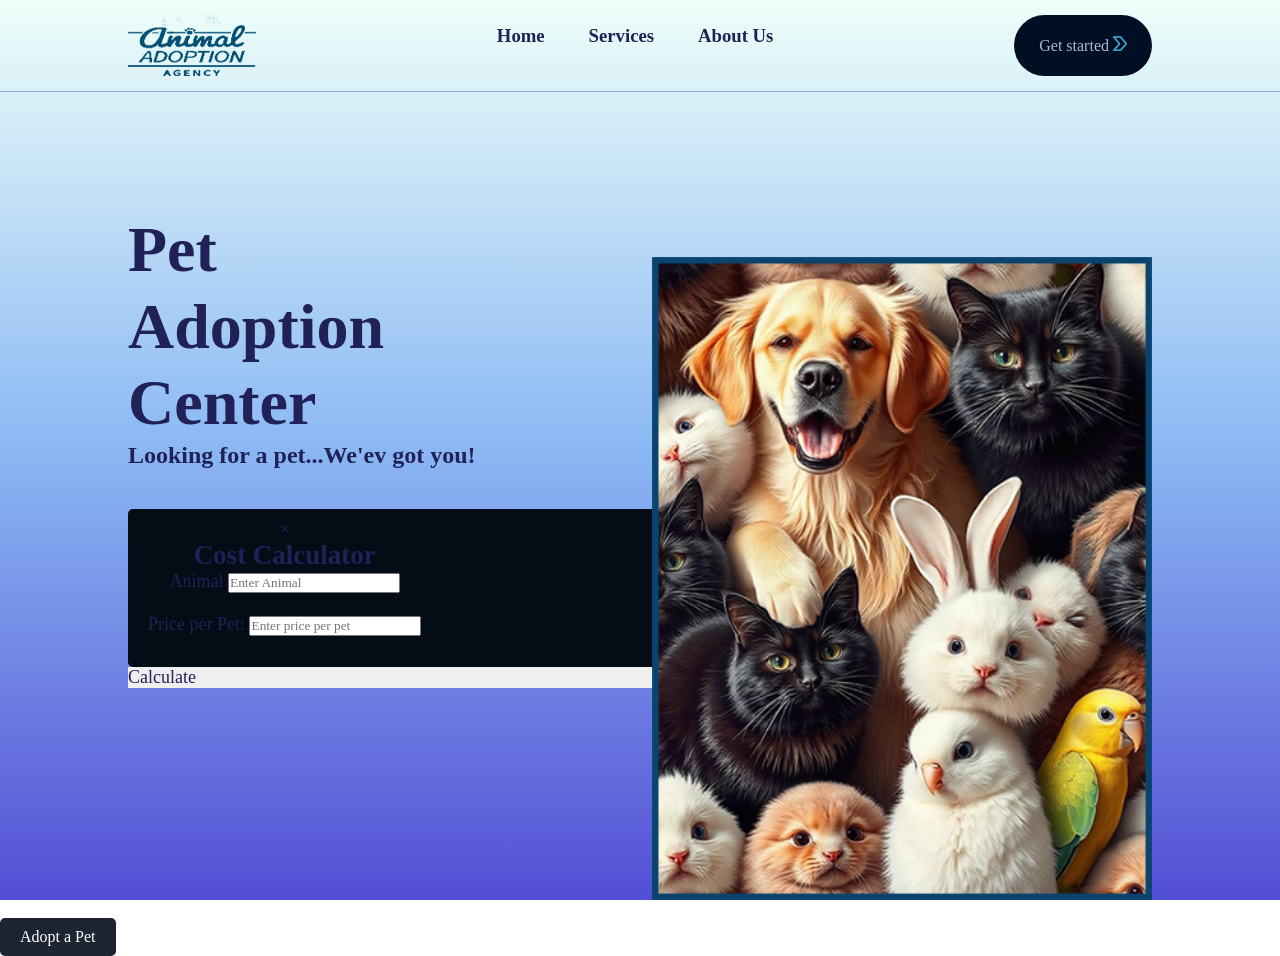
<file: index.html>
<!DOCTYPE html>
<html lang="en">
<head>
<meta name="viewport" content="width=device-width, initial-scale=1.0">
<title>Pet Adoption center</title>
<link rel="stylesheet" href="style.css">
</head>
<body>
<nav> 
    <img src="logo.png" class="logo">
    <ul>
    <li><h3>Home</h3></li>
    <li><h3>Services</h3></li>
    <li><h3>About Us</h3></li>
    </ul>
    <button class="nav-btn"> Get started <img src="blue arrow.png"/></button>
</nav>
<div class="header">
 <h1>Pet<br>Adoption<br>Center</h1>
 <p><h2>Looking for a pet...We'ev got you!</h2></p> 
 <div class="btn-container"></div>

 <button class="calculator" onclick="openModal()> Cost Calculator </button> 

// Modal Structure 

<div id="costModal" class="modal">
    <div class="modal-content">
      <span class="close" onclick="closeModal()">&times;</span>
      <h2>Cost Calculator</h2>
       <!-- Calculator Form -->
       <label for="Animal">Animal</label>
       <input type="number" id="Animal" placeholder="Enter Animal"><br><br>
       <label for="price">Price per Pet:</label>
       <input type="number" id="price" placeholder="Enter price per pet"><br><br>
       <button onclick="calculateCost()">Calculate</button>
 
       <!-- Display the calculated total cost -->
       <p id="totalCost"></p>
     </div>
   </div>
     <!-- JavaScript for Modal and Calculator -->
  <script>
    // Open the modal
    function openModal() {
      document.getElementById('costModal').style.display = 'block';
    }

    // Close the modal
    function closeModal() {
      document.getElementById('costModal').style.display = 'none';
    }

    // Calculate the cost based on quantity and price
    function calculateCost() {
      const Animal = document.getElementById('Animal').value;
      const price = document.getElementById('price').value;
      const totalCost = quantity * price;
      // Display the result
      document.getElementById('totalCost').innerText = `Total Cost: $${totalCost}`;
    }
    // Close the modal if the user clicks outside of it
    window.onclick = function(event) {
      const modal = document.getElementById('costModal');
      if (event.target == modal) {
        modal.style.display = 'none';
      }
    }
  </script>
   <br>
   <button class="form" onclick="showForm()">Adopt a Pet</button>

   <!-- Pet Adoption Form -->
   <div class="adoption-form" id="adoptionForm">
     <h2>Pet Adoption Form</h2>
     <form>
       <label for="name">Name:</label>
       <input type="text" id="name" name="name" required>
 
       <label for="email">Email:</label>
       <input type="email" id="email" name="email" required>
 
       <label for="phone">Phone Number:</label>
       <input type="tel" id="phone" name="phone" required>
 
       <label for="pet">Pet Interested In:</label>
       <input type="text" id="pet" name="pet" required>
 
       <label for="message">Why do you want to adopt?</label>
       <textarea id="message" name="message" rows="4" required></textarea>
 
       <button type="submit" class="my-button">Submit</button>
     </form>
   </div>
   <script>
    function showForm() {
      const form = document.getElementById('adoptionForm');
      form.style.display = 'block'; // Show the form
    }
  </script>
</div>  

   <img src="background.jpeg.png" class="background"/>

   <script>
    let navbar = document.querySelector('nav');
    window.onscroll= function(){
        if(window.scrollY > 0){
        navbar.style.background ='#eeff9';
    }else{
        navbar.style.background='transparent';
    } 
}
   </script> 
</body>
</html>
</file>
<file: style.css>
*{
margin:0;
padding:0;
box-sizing: border-box;
font-family:cursive;
color: #202156;
}
nav{
    position:fixed;
top:0;
left:0;
width:100%;
display:flex;
align-content: center;
justify-content:space-between;
padding: 15px 10%;
border-bottom: 1px solid #06127e53;
z-index:10;
}
nav ul li{
    list-style: none;
    display: inline-block;
    margin: 10px 20px;
    font-weight: 500;
    cursor:pointer;
    }
    .nav-btn{
        background:#010f25;
        color:#aeb9da;
        font-size:16px;
        padding:15px 25px;
        border:0;
        outline:0;
        border-radius:40px;
        cursor:pointer;
        }
        
    .header{
        width:100%;
        min-height: 100vh;
        background: linear-gradient(#eefff9 0%, #8cb9f4 49%, hsl(242, 61%, 57%) 100%);
        padding: 0 10%; 
        display:flex;
        justify-content: center;
        flex-direction: column;
    }  
    .header h1{
        margin: top 100px;
        font-size: 5vw;
        line-height: 6vw;

    } 
    .btn-container{
        margin: 20px 0;
    }
    .header button{
        border: 0;
        outline: 0;
        display: inline-flex;
        align-items: center;
        font-size: 18px;
        margin-right: 20px;
        cursor: pointer;
    }
    .calculator{
        padding: 10px 20px;
      font-size: 16px;
      color: white;
      background-color: #040c16;
      border: none;
      border-radius: 5px;
      cursor: pointer;
      transition: background-color 0.3s ease;
    
    }
    .calculator:hover{
        background-color: #ced1e8;
    }
     .modal {
        display: none;
        position: fixed;
        z-index: 1;
        left: 0;
        top: 0;
        width: 100%;
        height: 100%;
        background-color: rgba(0, 0, 0, 0.5);
      }
      .form {
        padding: 10px 20px;
        font-size: 16px;
        color: white;
        background-color: #1d2533;
        border: none;
        border-radius: 5px;
        cursor: pointer;
        transition: background-color 0.3s ease;

      }
  
      .adoption-form:hover {
        background-color: #7584a3;
      }
  
      /* Form styling */
      .adoption-form {
        display: none; /* Hide form by default */
        margin-top: 20px;
        padding: 20px;
        border: 1px solid #ddd;
        border-radius: 5px;
        background-color: #f9f9f9;
        width: 300px;
      }
  
      .adoption-form label {
        display: block;
        margin-bottom: 5px;
      }
  
      .adoption-form input, .adoption-form textarea {
        width: 100%;
        padding: 8px;
        margin-bottom: 10px;
        border: 1px solid #ccc;
        border-radius: 4px;
      }  
    
    .header p{
       max-width: 360px;
       font-weight: 500px; 
    }
    .background{
        width: 80%;
        max-width: 500px;
        position: absolute;
        right:10%;
        bottom: 0;
    }
</file>
